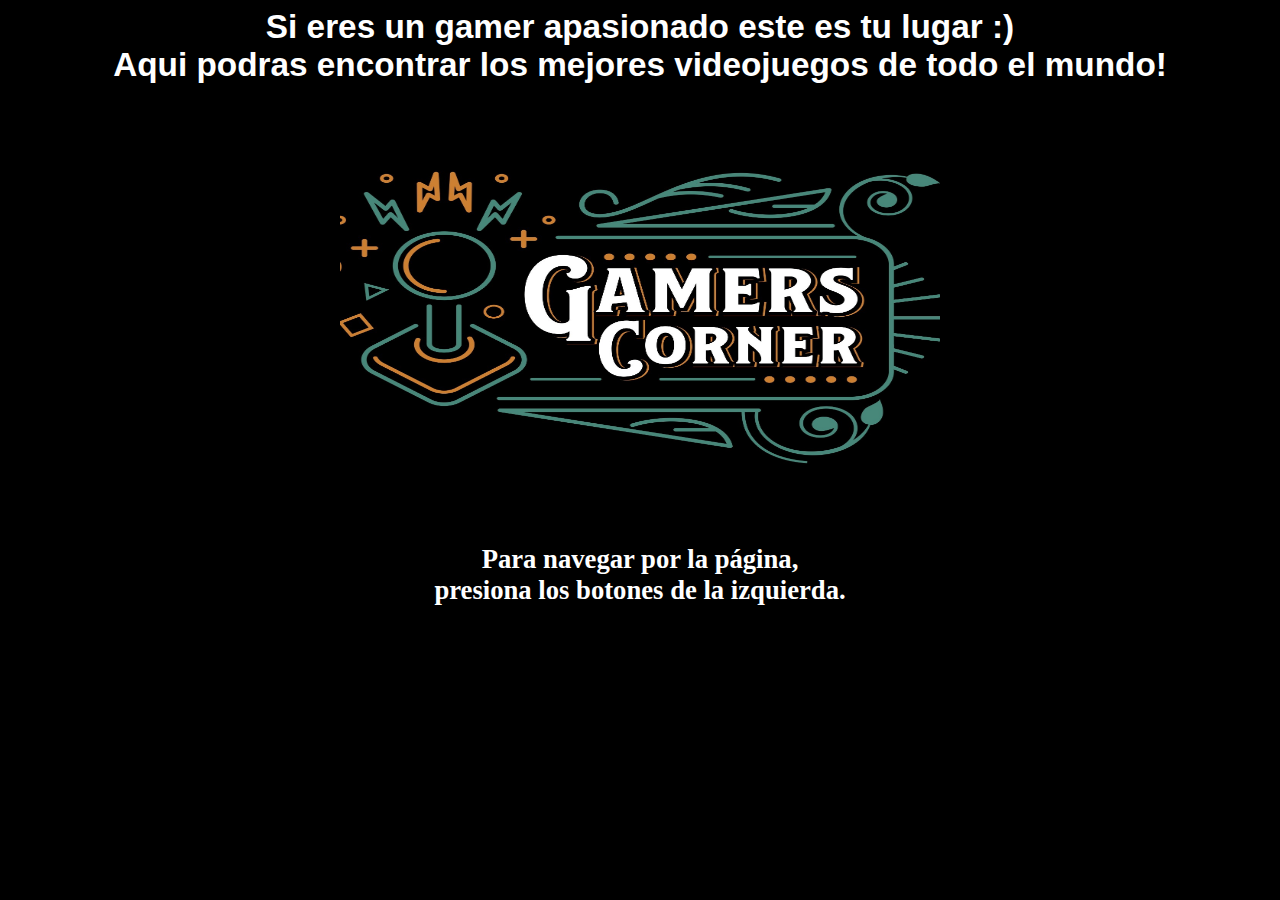
<file: bienvenida.html>
<html>
	<head>
		<title>Gamer Corner</title>
		<meta charset= "utf-8">
		<link href="estilos_1parcial.css"  rel ="stylesheet" type="text/css">
	</head>
	<body bgcolor="black"><center>
		<p class="letra_2">Si eres un gamer apasionado este es tu lugar :)
		<br>Aqui podras encontrar los mejores videojuegos de todo el mundo!</p>
		<img src="imagen_bienvenida.jpg" width="600" height="400">
		<p class="letra_3">Para navegar por la página,<br> presiona los botones de la izquierda.</p>
	</center></body>
</html>
</file>
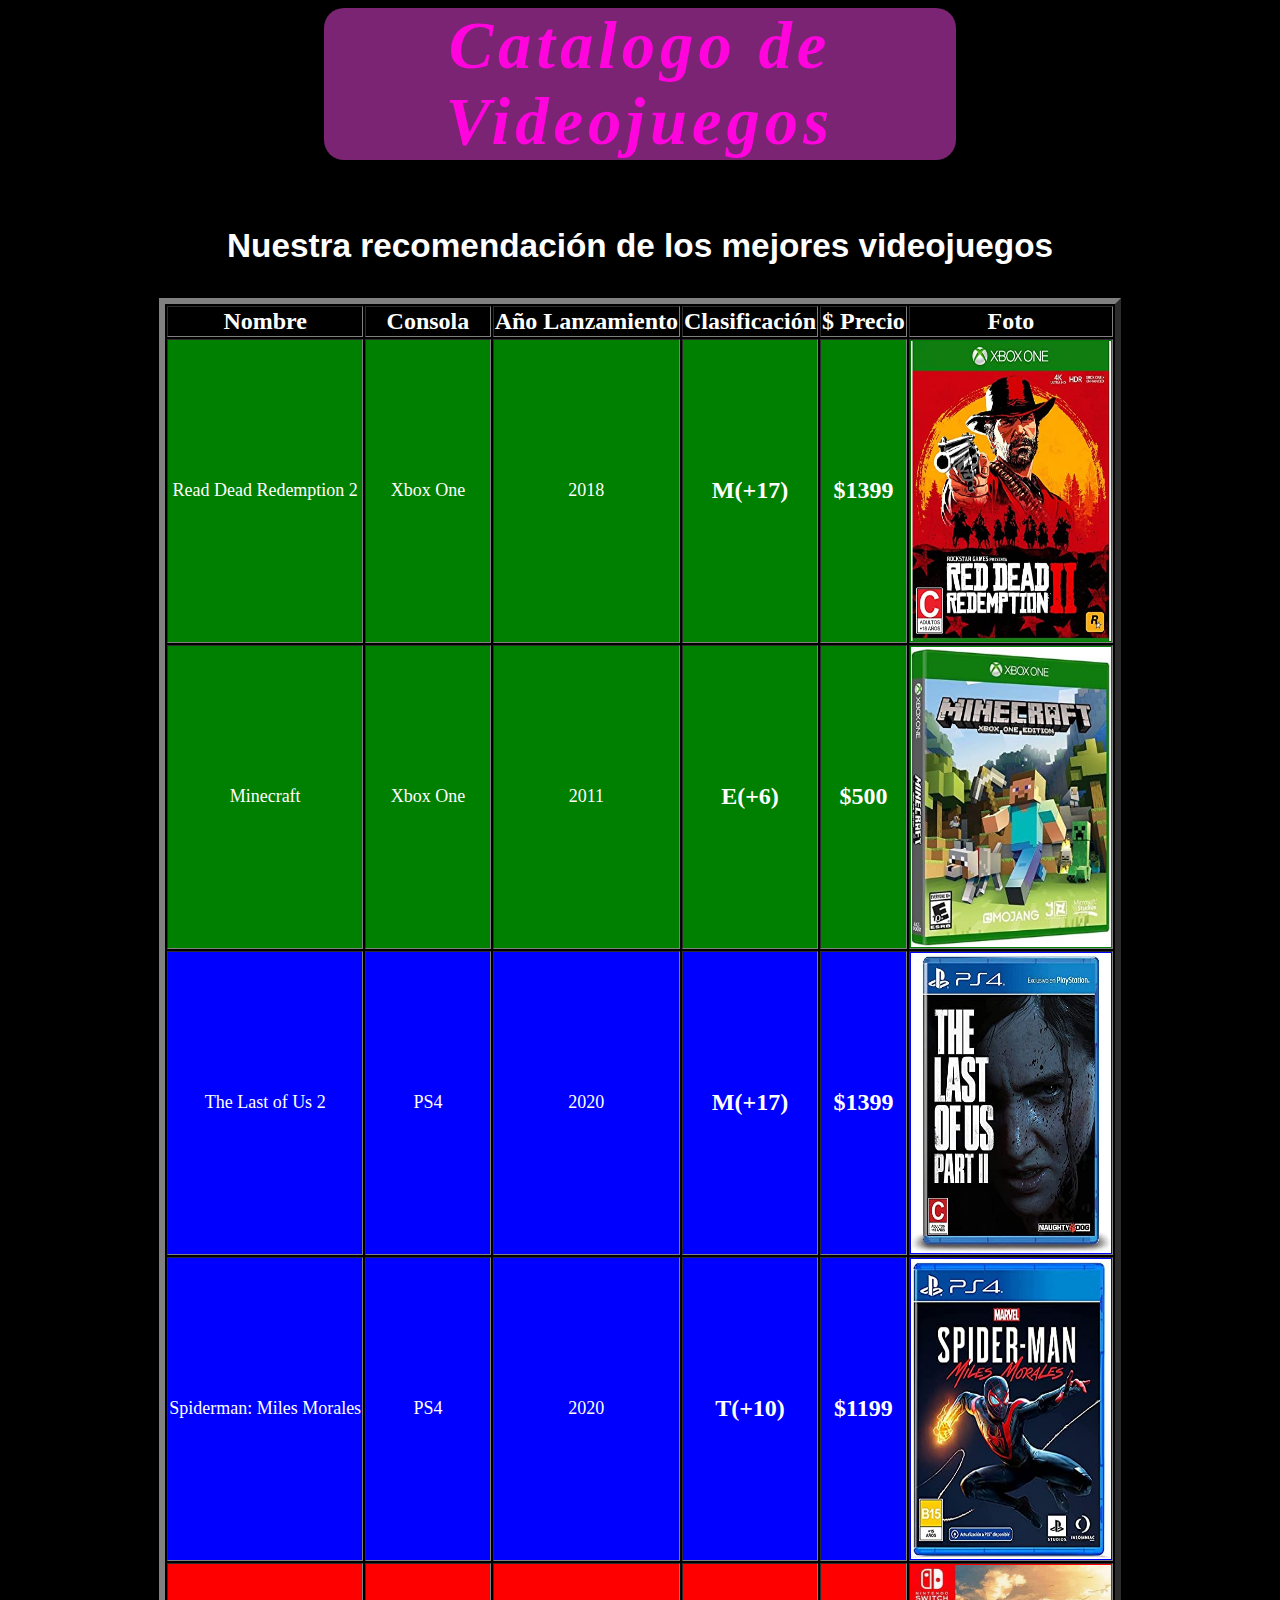
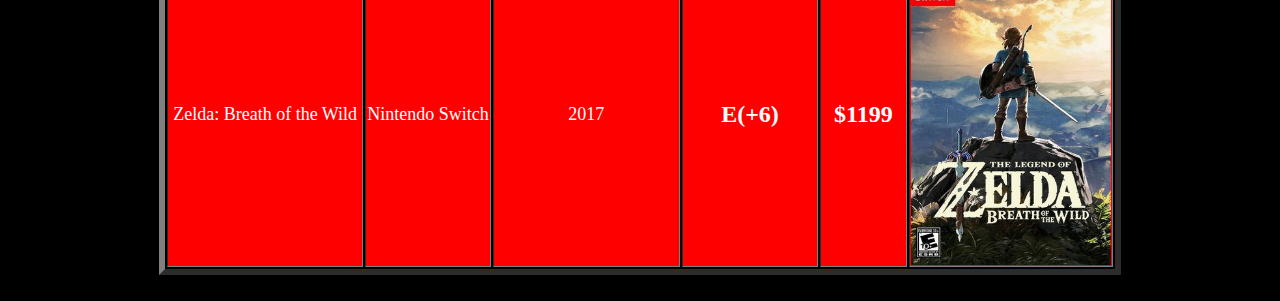
<file: catalogo.html>
<html>
<head>
	<meta charset="utf-8">
	<title>Gamer Corner</title>
	<link href="estilos_1parcial.css" rel="stylesheet" type="text/css">
</head>
<body><center>
	<body bgcolor="black">
	<p class="letra_1">Catalogo de Videojuegos</p>
		<p class="letra_2">Nuestra recomendación de los mejores videojuegos</p>
		<table class="tabla" border="6"> 
			<tr align="center" bgcolor="black">
				<td><font size=5 color="white"><b>Nombre</b></font></td>
				<td><font size=5 color="white"><b>Consola</b></font></td>
				<td><font size=5 color="white"><b>Año Lanzamiento</b></font></td>
                <td><font size=5 color="white"><b>Clasificación</b></font></td>
                <td><font size=5 color="white"><b>$ Precio</b></font></td>
				<td><font size=5 color="white"><b>Foto</b></font></td>
			</tr>
			<tr align="center" bgcolor="green">
				<td><font size=4 color="white">Read Dead Redemption 2</font></td>
				<td><font size=4 color="white">Xbox One</font></td>
				<td><font size=4 color="white">2018</font></td>
                <td><font size=5 color="white"><b>M(+17)</b></font></td>
                <td><font size=5 color="white"><b>$1399</b></font></td>
				<td>
					<img src="RDR2_xbox.jpg" width="200" height="300">
				</td>
			</tr>
			<tr align="center" bgcolor="green">
				<td><font size=4 color="white">Minecraft</font></td>
				<td><font size=4 color="white">Xbox One</font></td>
				<td><font size=4 color="white">2011</font></td>
                <td><font size=5 color="white"><b>E(+6)</b></font></td>
                <td><font size=5 color="white"><b>$500</b></font></td>
				<td>
					<img src="minecraft_xbox.jpg" width="200" height="300">
				</td>
			</tr>
			<tr align="center" bgcolor="blue">
				<td><font size=4 color="white">The Last of Us 2</font></td>
				<td><font size=4 color="white">PS4</font></td>
				<td><font size=4 color="white">2020</font></td>
                <td><font size=5 color="white"><b>M(+17)</b></font></td>
                <td><font size=5 color="white"><b>$1399</b></font></td>
				<td>
					<img src="tlou_ps4.jpg" width="200" height="300">
				</td>
			</tr>
			<tr align="center" bgcolor="blue">
				<td><font size=4 color="white">Spiderman: Miles Morales</font></td>
				<td><font size=4 color="white">PS4</font></td>
				<td><font size=4 color="white">2020</font></td>
                <td><font size=5 color="white"><b>T(+10)</b></font></td>
                <td><font size=5 color="white"><b>$1199</b></font></td>
				<td>
					<img src="spiderman_ps4.jpg" width="200" height="300">
				</td>
			</tr>
			<tr align="center" bgcolor="red">
				<td><font size=4 color="white">Zelda: Breath of the Wild</font></td>
				<td><font size=4 color="white">Nintendo Switch</font></td>
				<td><font size=4 color="white">2017</font></td>
                <td><font size=5 color="white"><b>E(+6)</b></font></td>
                <td><font size=5 color="white"><b>$1199</b></font></td>
				<td>
					<img src="zelda_switch.jpg" width="200" height="300">
				</td>
			</tr>
		</table> 
	</center></body>
</html>>
</file>
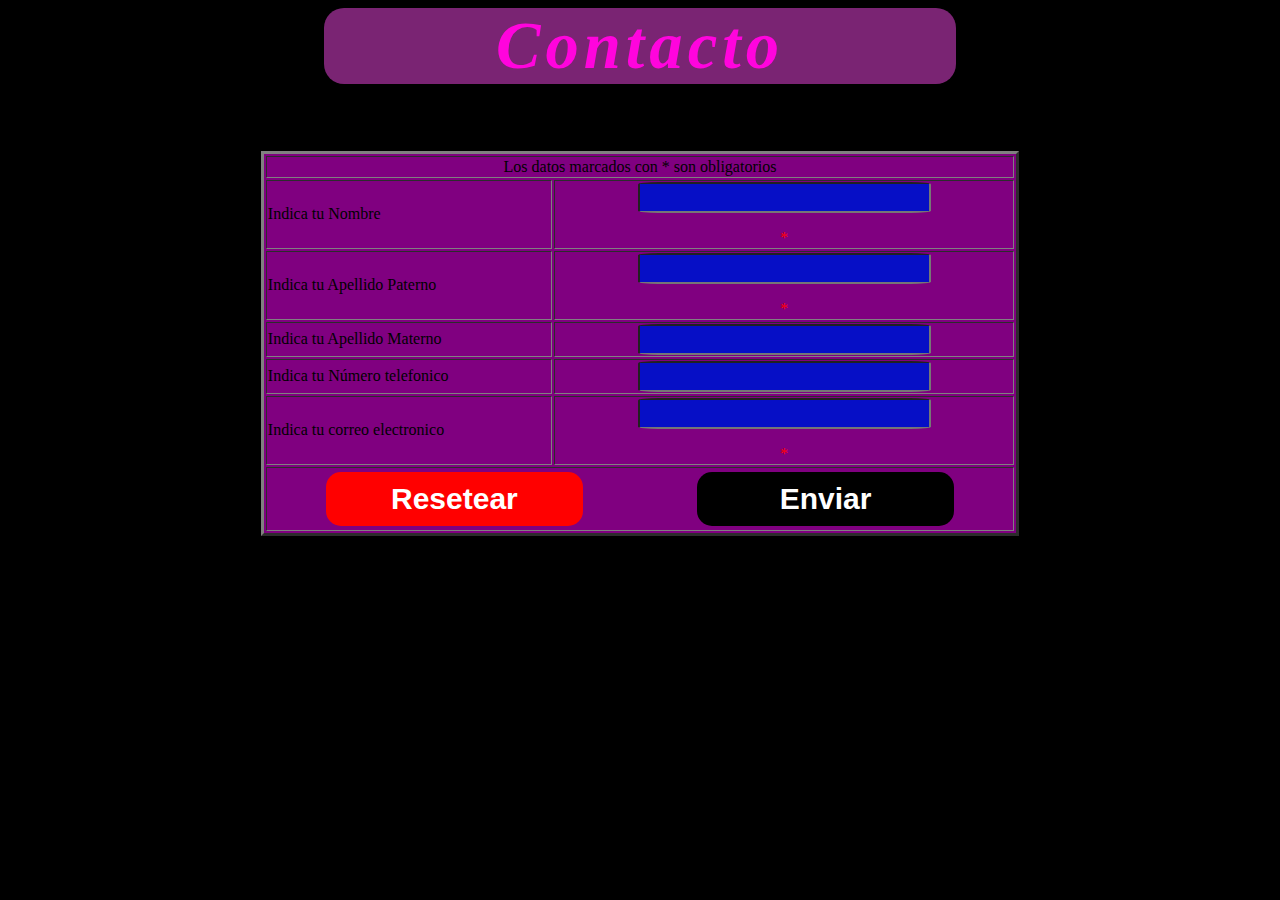
<file: contacto.html>
<html>
	<head>
		<meta charset="utf-8">
		<title>Gamer Corner</title>
		<link href="estilos_1parcial.css" rel="stylesheet" type="text/css">
		<script src="contacto.js" type="text/JavaScript"></script>
	</head>
	<body bgcolor="black"><center>
		<p class="letra_1">Contacto</p>
		<table border="3" width="60%" bgcolor="purple">
			<form name="f_contacto">
                <tr> 
                    <td colspan="2" align="center" ><p>Los datos marcados con *  son obligatorios</p></td>
                </tr>
				<tr>
					<td><p >Indica tu Nombre</p></td>
					<td align="center"><input name="nombre" type="text" class="campo"><p class="asterisk">*</p></td>
				</tr>
				<tr>
					<td><p>Indica tu Apellido Paterno</p></td>
					<td align="center"><input name="apellido_p" type="text" class="campo"><p class="asterisk">*</p></td>
				</tr>
				<tr>
					<td><p>Indica tu Apellido Materno</p></td>
					<td align="center"><input name="apellido_m" type="text" class="campo"></td>
				</tr>
				<tr>
					<td><p>Indica tu Número telefonico</p></td>
					<td align="center"><input name="numero" type="number" class="campo"></td>
				</tr>
				<tr>
					<td><p>Indica tu correo electronico</p></td>
					<td align="center"><input name="correo" type="email" class="campo"><p class="asterisk">*</p></td>
				</tr>
				<tr>
					<td colspan="2">
						<table width="100%">
							<tr align="center">
								<td width="50%">
									<input name="b_reset" type="reset" class="boton" value="Resetear" style="background:red;">
								</td>
								<td width="50%">
									<input name="b_enviar" type="button" class="boton" value="Enviar" onclick="ejecutar()">
								</td>
						</table>
					</td>
				</tr>
			</form>
		</table>
	</center></body>
</html>
</file>
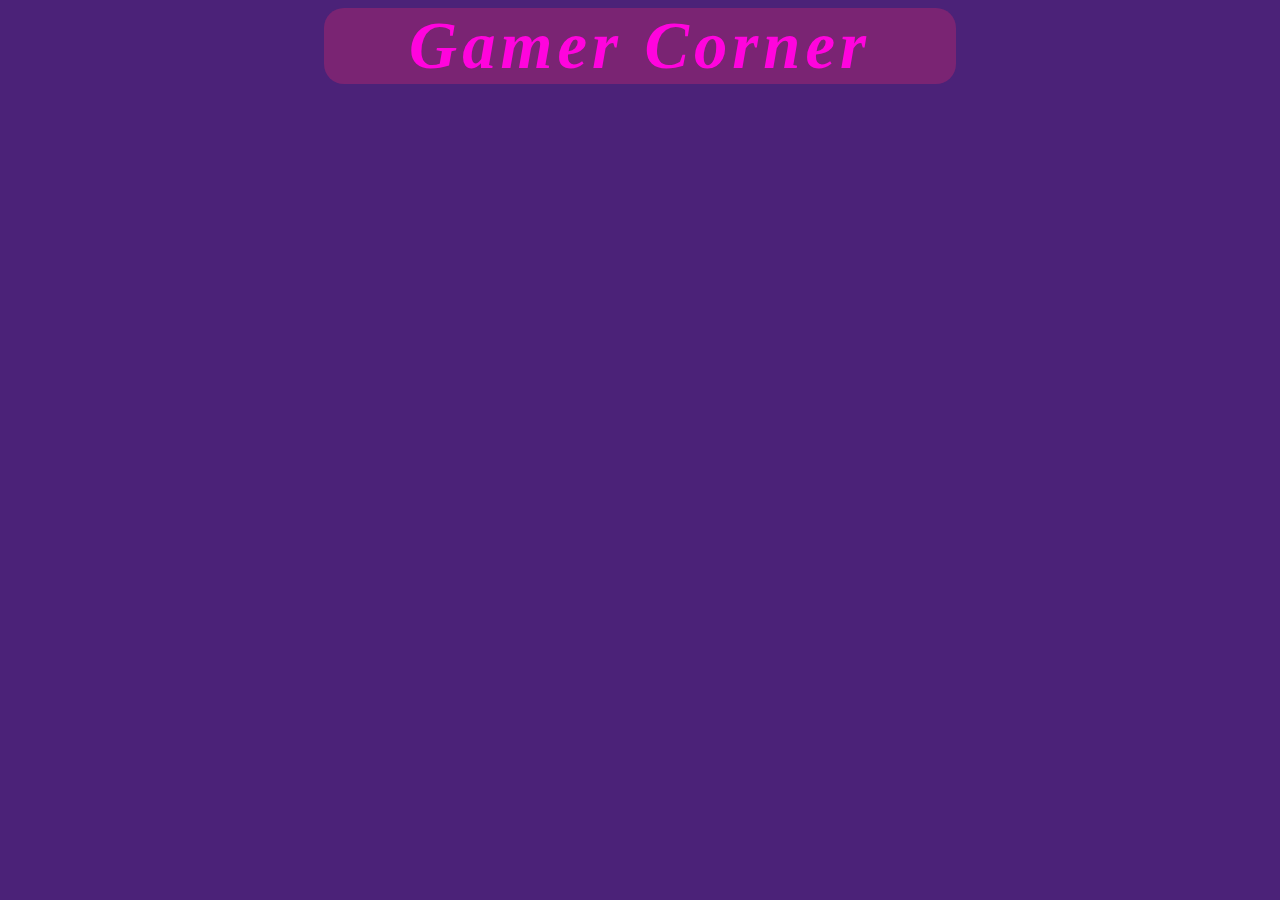
<file: encabezado.html>
<html>
	<head>
		<title>Gamer Corner</title>
		<meta charset="utf-8">
		<link href="estilos_1parcial.css"  rel ="stylesheet" type="text/css">
		<link href="gamers-logo.png"  rel="shortcut icon" type="image/png">
	</head>
	<body bgcolor= "#4B2278"><center>
		<p class="letra_1">Gamer Corner</p>
	</center></body>
</html>
</file>
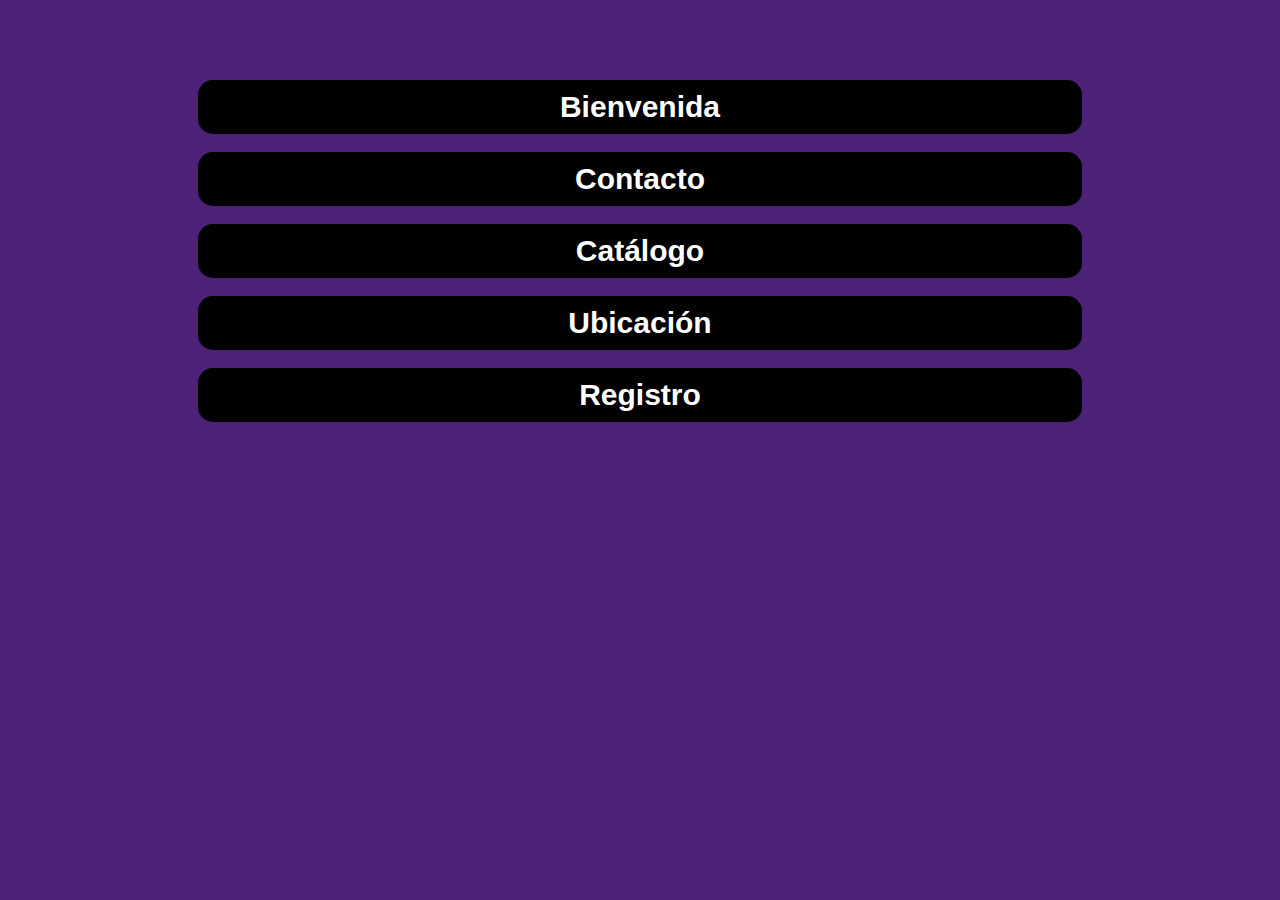
<file: menu.html>
<html>
	<head>
		<title>Gamer Corner</title>
		<meta charset="utf-8">
		<link href="estilos_1parcial.css" rel= "stylesheet" type="text/css">
	</head>
	<body bgcolor= "#4B2278"><center>
		<br><br><br><br>
		<a href= "bienvenida.html" target = "bienvenida">
			<button class="boton">Bienvenida</button>
		</a>
		<br><br>
		<a href= "contacto.html" target = "bienvenida">
			<button class="boton">Contacto</button>
		</a>
		<br><br>
		<a href= "catalogo.html" target = "bienvenida">
			<button class="boton">Catálogo</button>
		</a>
		<br><br>
		<a href= "ubicacion.html" target = "bienvenida">
			<button class="boton">Ubicación</button>
		</a>
		<br><br>
		<a href= "registro.html" target = "bienvenida">
			<button class="boton">Registro</button>
		</a>
	</center></body>
</html>
</file>
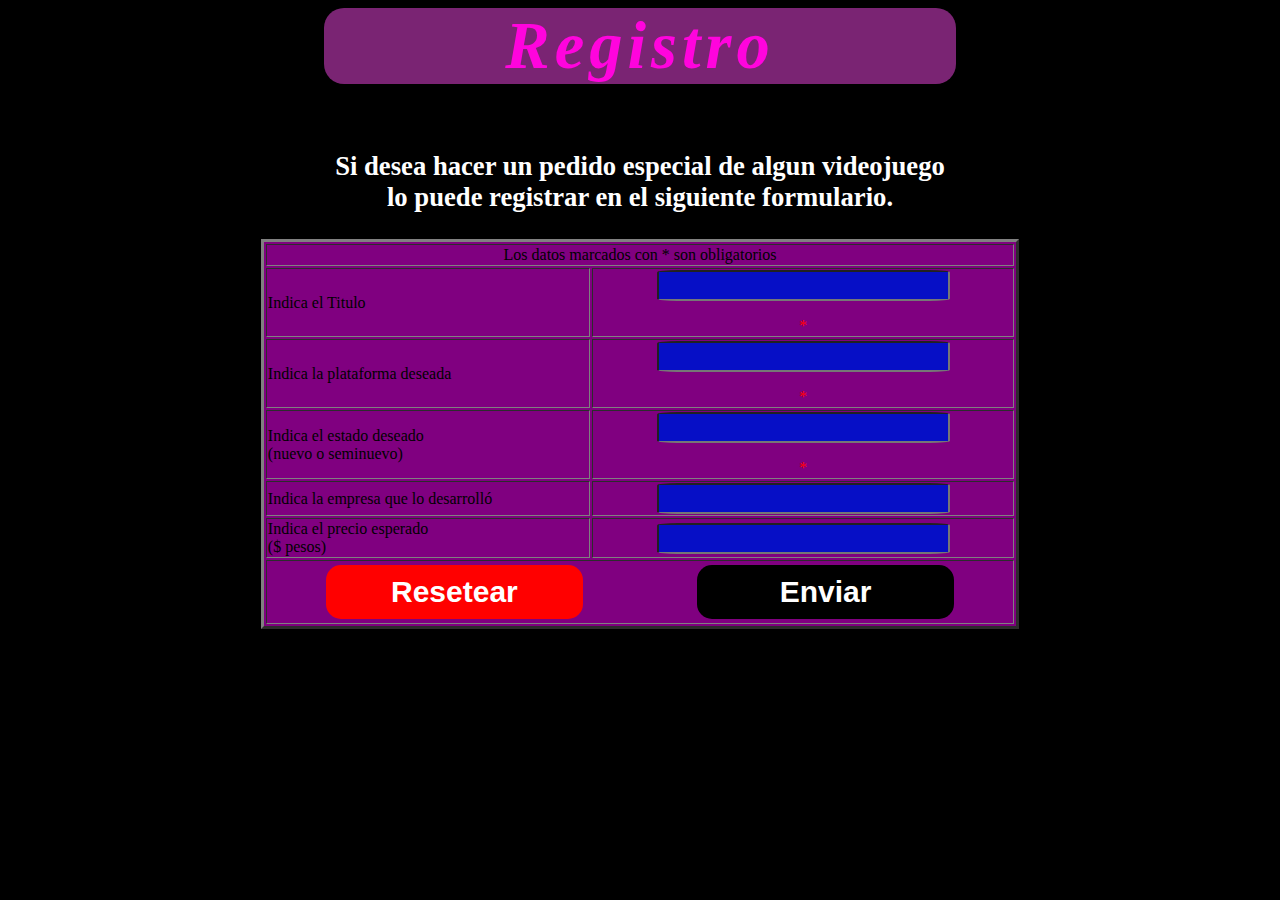
<file: registro.html>
<html>
	<head>
		<meta charset="utf-8">
		<title>Gamer Corner</title>
		<link href="estilos_1parcial.css" rel="stylesheet" type="text/css">
		<script src="registro.js" type="text/JavaScript"></script>
	</head>
	<body bgcolor="black"><center>
		<p class="letra_1"> Registro</p>
        <p class="letra_3"> Si desea hacer un pedido especial de algun videojuego<br>lo puede registrar en el siguiente formulario.</p>
		<table border="3" width="60%" bgcolor="purple">
			<form name="f_registro">
                <tr> 
                    <td colspan="2" align="center" ><p>Los datos marcados con * son obligatorios</p></td>
                </tr>
				<tr>
					<td><p>Indica el Titulo</p></td>
					<td align="center"><input name="titulo" type="text" class="campo"><p class="asterisk">*</p></td>
				</tr>
				<tr>
					<td><p>Indica la plataforma deseada</p></td>
					<td align="center"><input name="plataforma" type="text" class="campo" ><p class="asterisk">*</p></td>
				</tr>
				<tr>
					<td><p>Indica el estado deseado <br>(nuevo o seminuevo)</p></td>
					<td align="center"><input name="estado" type="text" class="campo"><p class="asterisk">*</p></td>
				</tr>
				<tr>
					<td><p>Indica la empresa que lo desarrolló </p></td>
					<td align="center"><input name="desarrollador" type="text" class="campo"></td>
				</tr>
				<tr>
					<td><p>Indica el precio esperado<br>($ pesos)</p></td>
					<td align="center"><input name="precio" type="number" class="campo"></td>
				</tr>
				<tr>
					<td colspan="2">
						<table width="100%">
							<tr align="center">
								<td width="50%">
									<input name="b_reset" type="reset" class="boton" value="Resetear" style="background:red;">
								</td>
								<td width="50%">
									<input name="b_enviar" type="button" class="boton" value="Enviar" onclick="ejecutar()">
								</td>
						</table>
					</td>
				</tr>
			</form>
		</table>
	</center></body>
</html>
</file>
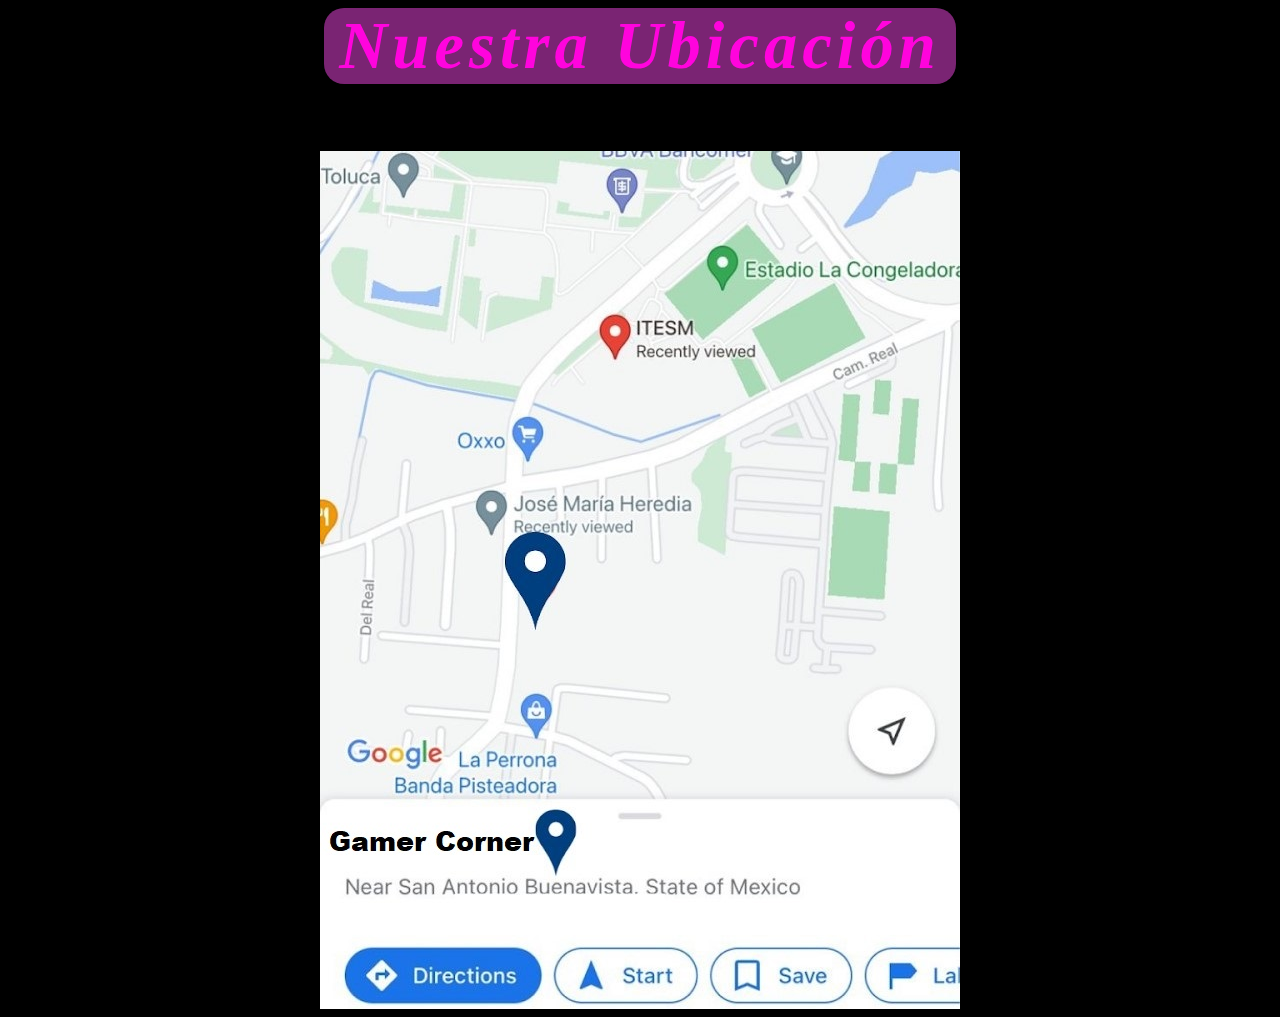
<file: ubicacion.html>
<html>
	<head>
		<title>Gamer Corner</title>
        <link href="estilos_1parcial.css" rel="stylesheet" type="text/css">
	</head>
	<body bgcolor="black"><center>
        <p class="letra_1">Nuestra Ubicación</p>
		<img src="ubicacion_imagen.jpg">
	</center></body>
</html>
</file>
<file: estilos_1parcial.css>
.boton{    
    display:inline-block;
    width:70%;
    padding:10px;
    background: rgb(0, 0, 0);
    text-align: center;
    color:white;
    font-size: 30px;
    font-weight: bold;
    transition: all 0.3s ease;
    border: 3px white;
    border-radius: 15px;
}

.boton:hover{
    background-color: #7b00c2;
    color: "white";
  box-shadow: 0px 0px 5px 5px white;
  
}

.letra_1{
    font-family: 'Alfa Slab One';
    font-size: 50pt;
    font-weight: bold;
    color: #ff04dd;
    font-style:italic;
    font-weight: bold;
    letter-spacing: 5px;
    background-color: rgb(122, 36, 115);
    width: 50%;
    border-radius: 20px;
}

.letra_2{
    font-family: Arial;
    font-size: 25pt;
    font-weight: bold;
    color: white;
}
  
.letra_3{
    font-size: 20pt;
    font-weight: bold;
    color: white;
}
  
.campo{
      font-size:16pt;
      font-weight: bold;
      color: white;
      background: #060FC6;
      text-align: center;
      border-radius: 7%;
}  


.asterisk{
    color: rgb(255, 0, 0);
}
</file>
